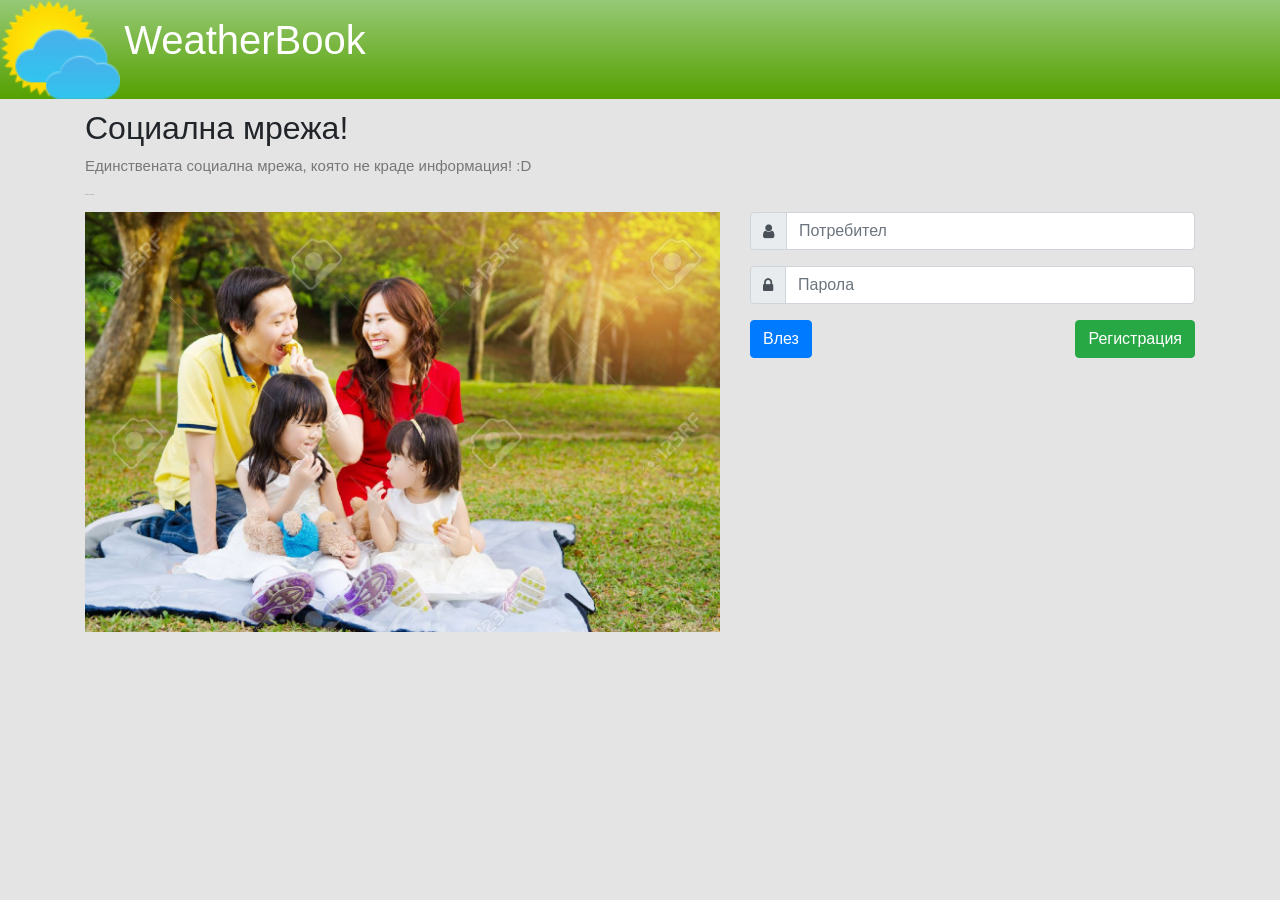
<file: WeatherBook/WebContent/index.html>
<!DOCTYPE html>
<html>
<head>
<meta charset="UTF-8">
<title>Facebook cant do THAT!</title>

<link
	href="https://stackpath.bootstrapcdn.com/font-awesome/4.7.0/css/font-awesome.min.css"
	rel="stylesheet">
<link rel="stylesheet"
	href="https://stackpath.bootstrapcdn.com/bootstrap/4.3.1/css/bootstrap.min.css">
<link href="assets/css/main.css" rel="stylesheet">

</head>
<body>
	<header>
		<div>
			<img style="width: 120px;" src="assets/img/weather_icon.png"
				alt="sunshine">
			<h1>WeatherBook</h1>
		</div>
	</header>

	<div class="container">

		<div class="row">
			<div class="col-12 container-stuff">
				<h2>Социална мрежа!</h2>
				<p>Единствената социална мрежа, която не краде информация! :D</p>
				<p style="font-size: 0.1em">Поне за сега...</p>
			</div>
		</div>

		<div class="row">
			<div class="col-7 container-stuff d-none d-md-block">
				<img class="img-fluid" src="assets/img/family.jpg"
					alt="family on pickning">
			</div>

			<div class="col container-stuff">
				<form action="HelloWorldServlet" method="post">


					<div class="form-group">
						<div class="input-group">
							<div class="input-group-prepend">
								<span class="input-group-text">
									<i class="fa fa-user"></i>
								</span> 
							</div>
							<input class="form-control" type="text"
								name="username" placeholder="Потребител">
						</div>
					</div>
						
					
					<div class="form-group">
						<div class="input-group">
							<div class="input-group-prepend">
								<span class="input-group-text">
									<i class="fa fa-lock"></i>
								</span> 
							</div>							
								
							<input class="form-control" type="password"
							name="password" placeholder="Парола">
						</div>
					</div>

					<button type="submit" class="btn btn-primary"> Влез </button>
					<button class="btn btn-success pull-right"> Регистрация </button>
				
				</form>
			</div>
		</div>

	</div>
</body>
</html>
</file>
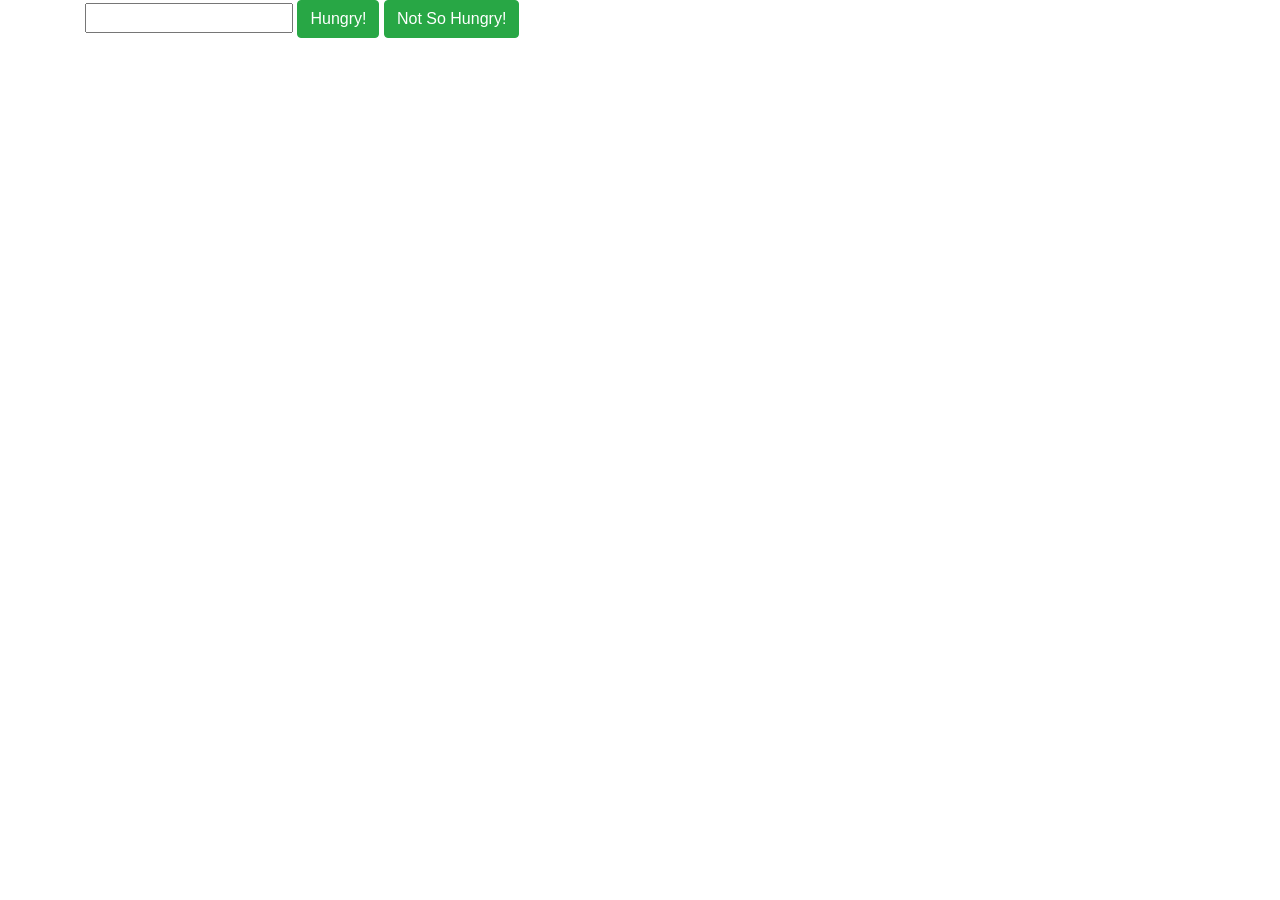
<file: WeatherBook/WebContent/demo.html>
<!DOCTYPE html>
<html>
 <head>
<meta charset="UTF-8">
<title>Best web page EVER!!!</title>

<link rel="stylesheet" 
href="https://maxcdn.bootstrapcdn.com/bootstrap/4.0.0/css/bootstrap.min.css">

<script src="https://code.jquery.com/jquery-3.4.1.js" > </script>

</head>
<body>

<div class="container">
	<div class="row">
		<div class="col-lg-6">
			<input type="text" id="food" />
			<a href="#" class="btn btn-success" id="feed">Hungry!</a>
			<a href="#" class="btn btn-success" id="feedMeLater">Not So Hungry!</a>
			
		</div>
		
		<div class="col-lg" id="feedMe">
		
		</div>
	</div>

</div>

<script>
	$(document).ready(function(){
		
		function getData(){
			return $('#food').val();	
		}
		
		$('#feedMeLater').click(function(){
			$('#feedMe').prepend(getData());
		});
		
		$('#feed').click(function(){			
			
			$('#feedMe').append(getData());
		
			//$('#feedMe').append($('#food').val());
		});		
	});
</script>

</body>
</html>
</file>
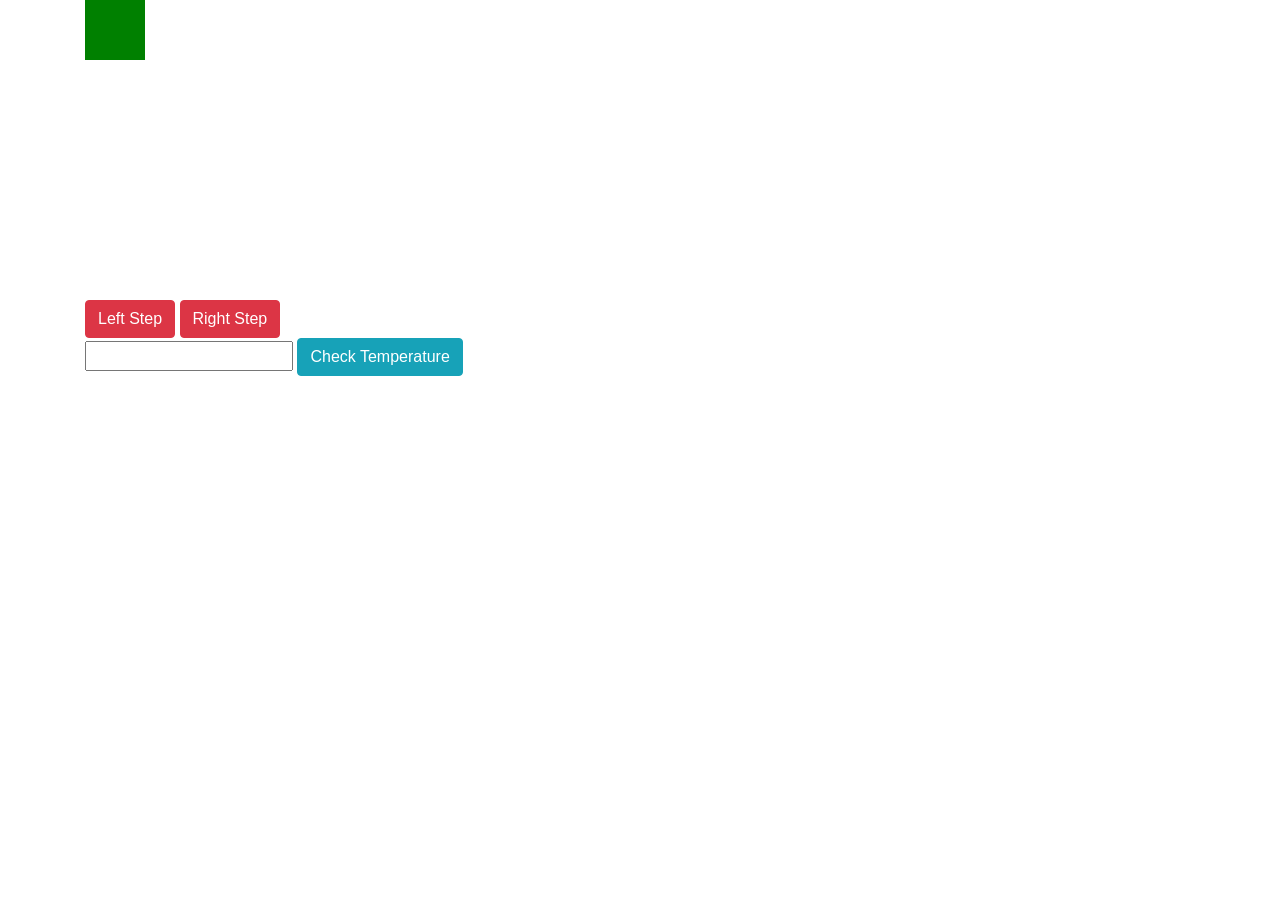
<file: WeatherBook/WebContent/demo2.html>
<!DOCTYPE html>
<html>
<head>
<meta charset="UTF-8">
<title>Even better website!</title>

<link rel="stylesheet" 
href="https://maxcdn.bootstrapcdn.com/bootstrap/4.0.0/css/bootstrap.min.css">

<script src="https://code.jquery.com/jquery-3.4.1.js" > </script>

</head>
<body>

<div class="container">

	<div class="row">
		<div class="col-lg-12" style="height: 300px">
			<div style="width:60px; height: 60px; background-color:green;
				position: absolute"
				id="iLikeToMoveItMoveIt">
			
			</div>
		</div>
	</div>
	
	<div class="row">
		<div class="col-lg-12">
			<a href="#" id="moveItToTheLeft" class="btn btn-danger">Left Step</a>
			<a href="#" id="moveItToTheRight" class="btn btn-danger">Right Step</a>		
		</div>
	</div>
	
	<div class="row">
		<div class="col-lg-12">
			<input type="text" id="cityName">
			
			<a href="#" id="getTemp" class="btn btn-info">Check Temperature</a>
		
			<p id="writeItDown"> </p>
		</div>
	</div>

</div>

<script>
	$(document).ready(function (){
		
		var apiKey = '891be3d8ea6c5763c5d8e6ad1267c77b';
		
		$('#moveItToTheRight').click(function (){
			$('#iLikeToMoveItMoveIt').animate({ 'left' : '100%' });
			
		});
		
		$('#moveItToTheLeft').click(function (){			
			$('#iLikeToMoveItMoveIt').animate({ 'left' : '0' });
		});
		
		$(document).keydown(function (e){
			if(e.keyCode == 40){
				$('#iLikeToMoveItMoveIt').animate({ 'top' : '100%' });
			}else if(e.keyCode == 38){
				$('#iLikeToMoveItMoveIt').animate({ 'top' : '0%' });
			}			
		});
		
		$('#iLikeToMoveItMoveIt').click(function (){
			$('#iLikeToMoveItMoveIt').animate(
					{ 'top' : Math.random() * 100 + '%',
					  'left' : Math.random() * 100	+ '%'					
					});
		});
		
		
		$('#getTemp').click(function() {
			cityName = $('#cityName').val();
			
			$.ajax({
				type: "get",
				url: "http://api.openweathermap.org/data/2.5/weather?q=" 
						+ cityName + 
						"&appid=" + apiKey + "&units=metric",
						success: function(resp){
							$('#writeItDown').append(resp.main.temp);
						}				
			});			
			
		});
		
		
	});

</script>


</body>
</html>
</file>
<file: WeatherBook/WebContent/assets/css/main.css>
body {
    background-color: #e4e4e4;
    font-size: 15px;
}


/*
    Common CSS
*/

h2 {
    margin-top: 10px;
}

p {
    color:#777;
}

.navbar {
    margin-bottom:0;
}

header {
    background: rgb(151,201,118); /* Old browsers */
    background: -moz-linear-gradient(top,  rgba(151,201,118,1) 0%, rgba(85,160,0,1) 100%); /* FF3.6-15 */
    background: -webkit-linear-gradient(top,  rgba(151,201,118,1) 0%,rgba(85,160,0,1) 100%); /* Chrome10-25,Safari5.1-6 */
    background: linear-gradient(to bottom,  rgba(151,201,118,1) 0%,rgba(85,160,0,1) 100%); /* W3C, IE10+, FF16+, Chrome26+, Opera12+, Safari7+ */
    filter: progid:DXImageTransform.Microsoft.gradient( startColorstr='#97c976', endColorstr='#55a000',GradientType=0 ); /* IE6-9 */
    border-radius:0;
    border:none;
}
header h1{
    color:#fff;
    display:inline;
}

.panel-title {
    color:#777;
    font-size:14px;
}

.help-block {
    display:none;
    color:red;
}


/*
    Login and Register
*/


.basic-panel {
    background-color:#fff;
    border: 1px solid #E7E7E7;
    box-shadow: -4px 0px 14px -5px rgba(0,0,0,.1);
    padding:15px;
    margin-top:30px;
}




/*
    Header
*/

.current-weather {
    height: 70px;
    width: 240px;
    background: rgba(52, 111, 56, 0.6);
    padding: 7px;
    position:relative;
}
.current-weather .info {
    position: absolute;
    color: white;
    top: 5px;
    left: 80px;
    width: 140px;
}

.current-weather #current-condition {
    font-size: 8px;
    text-transform: uppercase;
    letter-spacing: 1px;
    color: #eefd90;
}

.current-weather #current-temperature{
    font-size: 20px;
}

.current-weather .img-container {
    width: 65px;
    background: #2b6108;
    border: 1px solid #8ec366;
    height: 56px;
}

.current-weather img{
    height: 100%;
    width: 100%;
}

/*
    Navigation
*/

.navbar-default {
    background: none;
    border: none;
}

.navbar-default li:first-child {
    border-left:1px solid green;
}

.navbar-default li {
    border-right:1px solid green;
}

.navbar-default .navbar-nav>li>a{
    color: #fff;
    padding: 0 22px;
    text-shadow: 1px 1px 1px #172906;
    background: rgba(52, 111, 56, 0.2);
    height: 70px;
    font-size: 16px;
    line-height: 70px;
    letter-spacing: 1px;
    display: inline-block;
}

.navbar-default .navbar-nav>.active>a, .navbar-default .navbar-nav>.active>a:focus, .navbar-default .navbar-nav>.active>a:hover{
    background: rgba(52, 111, 56, 0.4);
    color:#fff;
}

.navbar-default .navbar-nav>li>a:focus, .navbar-default .navbar-nav>li>a:hover {
    background: rgba(52, 111, 56, 0.4);
    color:#fff;
}

/*
    Home page
*/

.home-page .edit-post {
    margin-right:15px;
}

.home-page .post{
    margin:0;
}

/*
    Friends Page
*/

.friends-page .found-friend {
    padding: 10px 5px;
    overflow: hidden;
    border-bottom: 1px solid #ccc;
}
.friends-page .found-friend:last-child {
    border-bottom:none;
}

.friends-page .found-friend img {
    margin-right:15px;
    width:60px;
}

.friends-page .friends-table .friend-img {
    width:100px;
}


.friends-page .friends-table .remove-col {
    width:130px;
}

.friends-page #search-result {
    position: absolute;
    z-index: 9999;
    left: 31px;
    background: #fefefe;
    top: 90px;
    right: 69px;
    border: 1px solid #ccc;
    padding: 5px;
    padding-top: 0;
    display:none;
}

/*
    Inbox page
*/

.inbox-page .btn {
    margin:5px;
}

@media screen and (max-width: 767px) {
    h1 {
        font-size:26px;
    }
    h2 {
        font-size:24px;
        margin-top: 0;
    }
    .login-page .header-info {
        margin-top:15px;
        margin-bottom:5px;
    }

    .navbar-default li:first-child {
        border:none;
    }

    .navbar-default li {
        border:none;
        border-top:1px solid #7daf55;
    }

    .navbar-default .navbar-header {
        background:#2f8c03;
    }

    .navbar-default .navbar-nav>li>a{
        width:100%;
        line-height: 45px;
        height:auto;
        padding:0 15px;
    }
    .nav-label {
        position: absolute;
        left: 45px;
    }
    .current-weather {
        background:none;
    }
    .navbar-default .navbar-toggle {
        margin-top: 17px;
        margin-right:20px;
        border-color:#3e8625;
        background-color: #599836;
    }
    .navbar-default .navbar-toggle .icon-bar {
        background:white;
    }

    .navbar-default .navbar-toggle:focus, .navbar-default .navbar-toggle:hover {
        background-color:#599836;
    }

    .navbar-default .navbar-collapse, .navbar-default .navbar-form {
        border:none;
        box-shadow:none;
    }

    .home-page .edit-post {
        margin-right:0px;
    }

    .friends-page .friends-table .remove-col {
        width:60px;
    }
}
</file>
